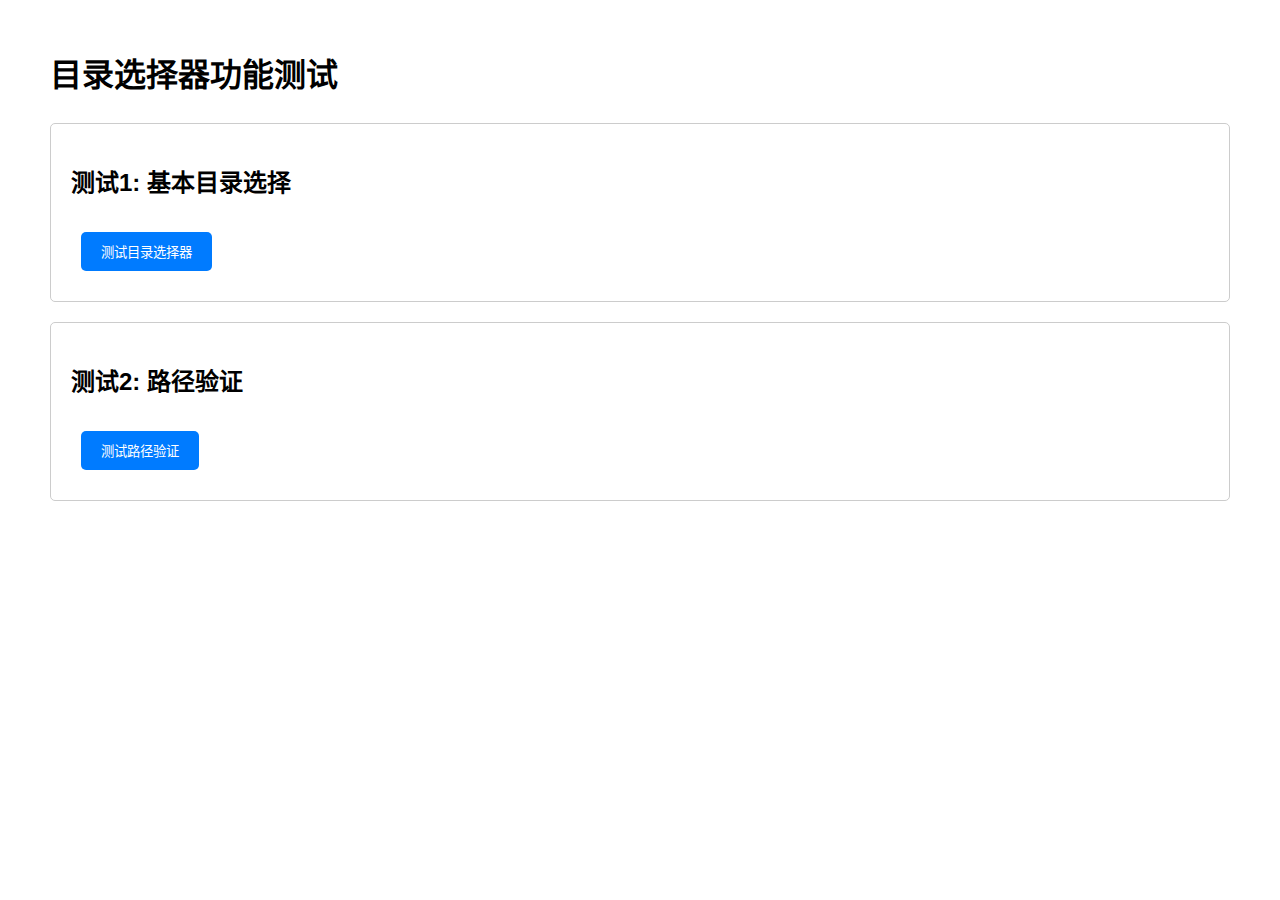
<file: test_directory_selector.html>
<!DOCTYPE html>
<html lang="zh-CN">
<head>
    <meta charset="UTF-8">
    <meta name="viewport" content="width=device-width, initial-scale=1.0">
    <title>目录选择器测试</title>
    <style>
        body {
            font-family: Arial, sans-serif;
            margin: 50px;
            line-height: 1.6;
        }
        .test-section {
            margin: 20px 0;
            padding: 20px;
            border: 1px solid #ccc;
            border-radius: 5px;
        }
        button {
            padding: 10px 20px;
            margin: 10px;
            background: #007bff;
            color: white;
            border: none;
            border-radius: 5px;
            cursor: pointer;
        }
        #result {
            margin-top: 20px;
            padding: 10px;
            background: #f8f9fa;
            border-radius: 5px;
        }
    </style>
</head>
<body>
    <h1>目录选择器功能测试</h1>
    
    <div class="test-section">
        <h2>测试1: 基本目录选择</h2>
        <button onclick="testDirectorySelector()">测试目录选择器</button>
        <div id="result1"></div>
    </div>
    
    <div class="test-section">
        <h2>测试2: 路径验证</h2>
        <button onclick="testPathValidation()">测试路径验证</button>
        <div id="result2"></div>
    </div>

    <script>
        function testDirectorySelector() {
            const fileInput = document.createElement('input');
            fileInput.type = 'file';
            fileInput.webkitdirectory = true;
            fileInput.multiple = true;
            
            fileInput.addEventListener('change', (event) => {
                if (event.target.files.length > 0) {
                    const firstFile = event.target.files[0];
                    const directoryPath = firstFile.webkitRelativePath.split('/')[0];
                    
                    document.getElementById('result1').innerHTML = `
                        <h3>选择结果:</h3>
                        <p><strong>目录路径:</strong> ${directoryPath}</p>
                        <p><strong>文件数量:</strong> ${event.target.files.length}</p>
                        <p><strong>第一个文件:</strong> ${firstFile.name}</p>
                        <p><strong>相对路径:</strong> ${firstFile.webkitRelativePath}</p>
                    `;
                }
            });
            
            fileInput.click();
        }

        function testPathValidation() {
            // 模拟后端路径验证
            const testPaths = [
                './stickers_output_20251002_234900',
                'stickers_output_20251002_234900',
                '/Volumes/T1/VSCODE-Project/douyin333/stickers_output_20251002_234900'
            ];
            
            let results = '<h3>路径验证结果:</h3>';
            
            testPaths.forEach(path => {
                const isRelative = !path.startsWith('/');
                const exists = true; // 假设路径存在
                
                results += `
                    <p><strong>路径:</strong> ${path}</p>
                    <p>相对路径: ${isRelative ? '是' : '否'}</p>
                    <p>路径存在: ${exists ? '是' : '否'}</p>
                    <hr>
                `;
            });
            
            document.getElementById('result2').innerHTML = results;
        }
    </script>
</body>
</html>
</file>
